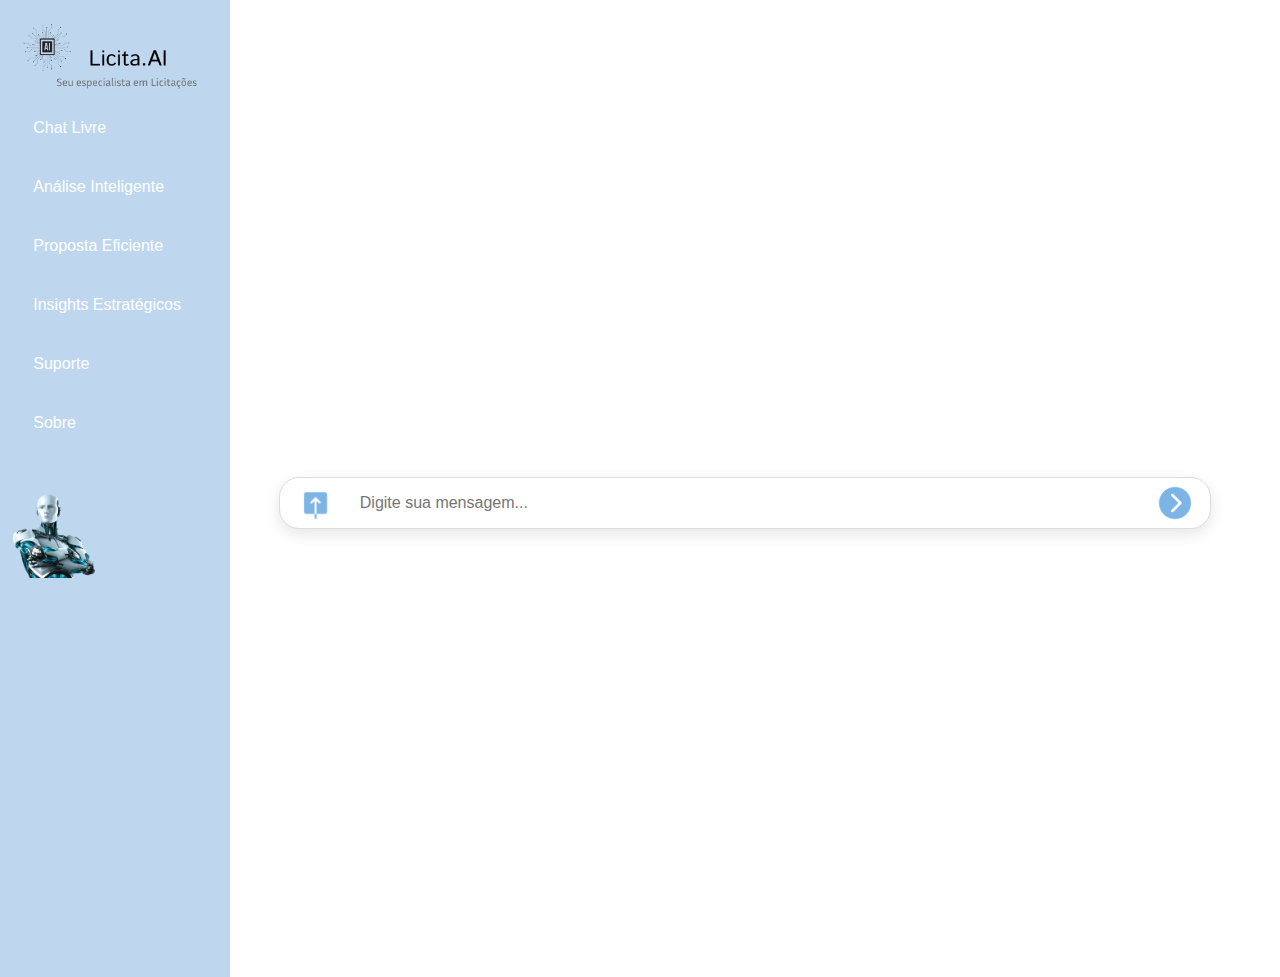
<file: index.html>
<!DOCTYPE html>
<html lang="pt-BR">

<head>
    <meta charset="UTF-8">
    <meta name="viewport" content="width=device-width, initial-scale=1.0">
    <title>Licita.AI</title>
    <link rel="stylesheet" href="style.css">
</head>
<body>
    <div class="container">
        <div class="sidebar">
            <div class="header">
                <img src="Logo completa copy.png" alt="Logotipo da Licita.AI">
            </div>
            <ul>
                <li><a href="#chat-livre" id="chat-link">Chat Livre</a></li>
                <li><a href="#analise-inteligente" id="analise-link">Análise Inteligente</a></li>
                <li><a href="#proposta-eficiente" id="proposta-link">Proposta Eficiente</a></li>
                <li><a href="#insights-estrategicos" id="insights-link">Insights Estratégicos</a></li>
                <li><a href="#suporte" id="suporte-link">Suporte</a></li>
                <li><a href="#sobre" id="sobre-link">Sobre</a></li>
            </ul>
            <img src="robo braços cruzados copy.png" alt="Robô Licita.AI" class="robo-image">
        </div>
        <div class="main">
            <div class="chat-container">
                <div class="chat-box">
                    <label class="upload-label" for="file-input">
                        <!--Botão de upload-->
                        <svg width="40" height="40" viewBox="0 0 45 45" fill="none" xmlns="http://www.w3.org/2000/svg" class="upload.icon" xmlns:xlink="http://www.w3.org/1999/xlink">
                            <rect width="35" height="35" fill="url(#pattern0_174_80)"/>
                            <defs>
                            <pattern id="pattern0_174_80" patternContentUnits="objectBoundingBox" width="1" height="1">
                            <use xlink:href="#image0_174_80" transform="scale(0.0111111)"/>
                            </pattern>
                            <image id="image0_174_80" width="90" height="90" xlink:href="[data-uri]"/>
                            </defs>
                        </svg>                    
                        <span class="file-name"></span>
                        <!--Lixeira
                        <button class="remove-file">
                            <svg viewBox="0 0 791.908 791.908" xml:space="preserve">
                                <path d="M648.587 99.881H509.156C500.276 43.486 452.761 0 394.444 0S287.696 43.486 279.731 99.881H142.315c-26.733 0-48.43 21.789-48.43 48.43v49.437c0 24.719 17.761 44.493 41.564 47.423V727.64c0 35.613 28.655 64.268 64.268 64.268h392.475c35.613 0 64.268-28.655 64.268-64.268V246.087c23.711-3.937 41.564-23.711 41.564-47.423v-49.437c-1.007-27.557-22.796-49.346-49.437-49.346zM394.444 36.62c38.543 0 70.219 26.733 77.085 63.261H316.351c7.874-35.613 39.55-63.261 78.093-63.261zm224.48 692.119c0 14.831-11.901 27.648-27.648 27.648H198.71c-14.831 0-27.648-11.901-27.648-27.648V247.185H618.01v481.554h.914zm41.473-530.991c0 6.958-4.944 11.902-11.902 11.902H142.223c-6.958 0-11.902-4.944-11.902-11.902v-49.437c0-6.958 4.944-11.902 11.902-11.902h505.265c6.958 0 11.901 4.944 11.901 11.902v49.437h1.008zM253.09 661.45V349.081c0-9.887 7.873-17.761 17.761-17.761s17.761 7.873 17.761 17.761V661.45c0 9.887-7.873 17.761-17.761 17.761-9.887 1.098-17.761-7.874-17.761-17.761zm125.516 0V349.081c0-9.887 7.873-17.761 17.761-17.761 9.887 0 17.761 7.873 17.761 17.761V661.45c0 9.887-7.873 17.761-17.761 17.761-9.797 1.098-17.761-7.874-17.761-17.761zm125.606 0V349.081c0-9.887 7.873-17.761 17.761-17.761s17.761 7.873 17.761 17.761V661.45c0 9.887-7.873 17.761-17.761 17.761-8.88 1.098-17.761-7.874-17.761-17.761z" fill="black"></path></svg></button>
                    --></label>
                    <input type="file" id="file-input" class="hidden">
                    <input type="text" id="message-input" class="chat-input" placeholder="Digite sua mensagem...">
                    <button class="send-btn" id="send-btn">
                        <!--Botão de enviar-->
                    <svg width="44" height="44" viewBox="0 0 44 44" fill="none" xmlns="http://www.w3.org/2000/svg" xmlns:xlink="http://www.w3.org/1999/xlink">
                            <rect width="40" height="40" fill="url(#pattern0_174_72)"/>
                            <defs>
                                <pattern id="pattern0_174_72" patternContentUnits="objectBoundingBox" width="1" height="1">
                                    <use xlink:href="#image0_174_72" transform="scale(0.0111111)"/>
                                </pattern>
                                <image id="image0_174_72" width="90" height="90" xlink:href="[data-uri]"/>
                            </defs>
                        </svg>
                    </button>
                </div>
                <p id="file-name" class="file-name"></p>
            </div>
            <div class="resumo-edital"><!-- Aqui será exibido o resumo do edital --></div>
        </div>
        <div id="analise-inteligente" class="content">
            <h2>Análise Inteligente</h2>
            <div class="chat-area">
                <div class="chat-messages"><!-- Mensagens do chat --></div>
                <div class="chat-input-area">
                    <input type="text" placeholder="Digite sua mensagem...">
                    <button class="send-button">
                        <svg width="44" height="44" viewBox="0 0 44 44" fill="none" xmlns="http://www.w3.org/2000/svg" xmlns:xlink="http://www.w3.org/1999/xlink">
                            <rect width="44" height="44" fill="url(#pattern0_174_72)"/>
                            <defs>
                                <pattern id="pattern0_174_72" patternContentUnits="objectBoundingBox" width="1" height="1">
                                    <use xlink:href="#image0_174_72" transform="scale(0.0111111)"/>
                                </pattern>
                                <image id="image0_174_72" width="90" height="90" xlink:href="[data-uri]"/>
                            </defs>
                        </svg>
                    </button>
                </div>
            </div>
            <div class="upload-area">
                <input type="file" id="upload-input-analise" accept=".pdf,.zip">
                <label for="upload-input-analise">Carregar Edital</label>
            </div>
        </div>
        <div class="analise-results">
            <div class="chat-container"><!-- Seção de chat para dúvidas --></div>
        </div>
        <div id="proposta-eficiente" class="content">
            <img src="pagina_cons copy.png" alt="Página em construção" class="pagconst">
                <!--<h2>Proposta Eficiente</h2> 
                <div class="content-area">
                    <div class="upload-area">
                        <input type="file" id="upload-input-proposta" accept=".pdf,.zip">
                        <label for="upload-input-proposta">Carregar Edital</label>
                        <button id="upload-button-proposta">Enviar</button>
                    </div>
                    <button id="gerar-proposta">Gerar Proposta</button>
                    <div class="download-area">-->
                        <!-- Área para exibir o link de download da proposta 
                    </div>
                </div>-->
        </div>
        <div id="insights-estrategicos" class="content">
            <img src="pagina_cons copy.png" alt="Página em construção" class="pagconst">
                <!--<h2>Insights Estratégicos</h2> -->
        <div id="powerbi-dashboard">
                    <!-- Área para o dashboard do Power BI -->
    </div>
            </div>
            <div id="suporte" class="content">
                <h2>Suporte</h2> 
                <form id="contato-form">
                    <label for="nome">Nome:</label>
                    <input type="text" id="nome" required>
                    <label for="email">Email:</label>
                    <input type="email" id="email" required>
                    <label for="mensagem">Mensagem:</label>
                    <textarea id="mensagem" required></textarea>
                    <button type="submit">Enviar</button>
                </form>
            </div>
            <div id="sobre" class="content">
                <h2>Sobre</h2>

                <p> Licita.AI é um software com Inteligência Artificial capaz de exercer o papel de um especialista em Licitações. A ferramenta auxilia na análise de licitações, elaboração de insights da área e oferece suporte para lidar com os desafios do dia a dia no mundo das licitações.

                <p>Licita.AI oferece as seguintes funcionalidades:</p>
                    
                <p>Chat Livre: Tire suas dúvidas sobre a área de licitações.</p>
                    
                <p>Análise Inteligente: Receba uma análise detalhada da probabilidade de sucesso em um pregão, com base em dados históricos e padrões do mercado.</p>
                <p>Proposta Eficiente: Crie propostas assertivas, com base em dados coletados e análise do mercado.</p>
                <p>Insights Estratégicos: A ferramenta fornece gráficos e insights sobre a dinâmica do mercado, ajudando você a entender como a área está se comportando.</p>
                <p>Suporte: Em caso de dúvidas ou problemas com a ferramenta, a equipe de suporte está pronta para ajudar.</p>
                    
                    <p>Criadores:Nicoli Rocini Pelatti Campoli; Julia Saraiva Goncalves Lima Meirelles; Thiago Fonseca Palomares; Maria Clara Da Silva Brandi Escobar e Nickolas Carvalho De Azevedo </p>
                    
                    </p>
            </div>
        </div>
        <script src="script.js"></script>
</body>

</html>
</file>
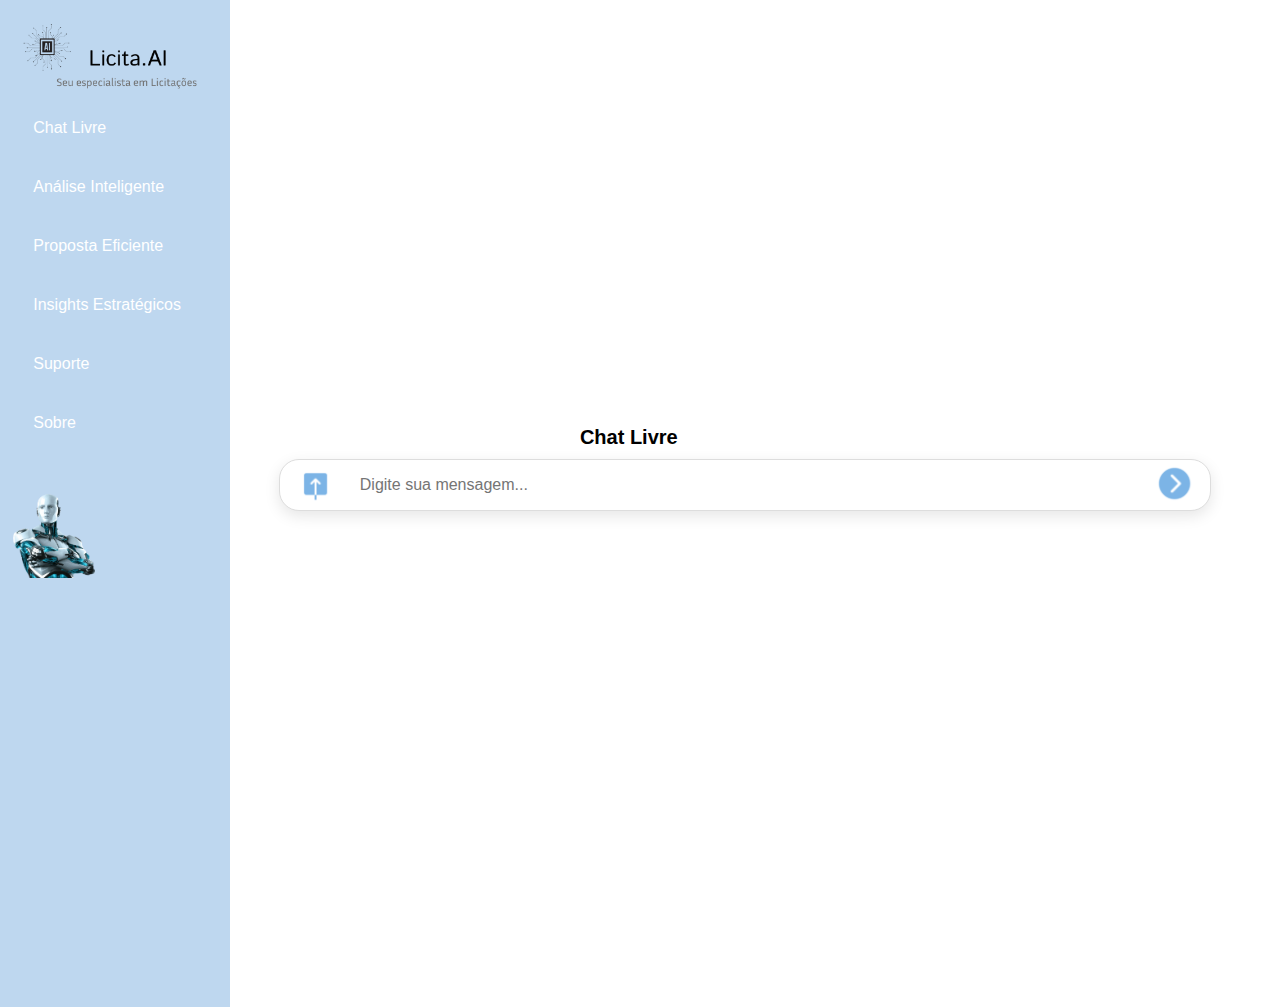
<file: index2.html>
<!DOCTYPE html>
<html lang="pt-BR">

<head>
    <meta charset="UTF-8">
    <meta name="viewport" content="width=device-width, initial-scale=1.0">
    <title>Licita.AI</title>
    <link rel="stylesheet" href="style2.css">
</head>

<body>
    <div class="container">
        <div class="sidebar">
            <div class="header">
                <img src="Logo completa copy.png" alt="Logo Licita.AI">
            </div>
            <ul>
                <li><a href="#chat-livre" id="chat-link">Chat Livre</a></li>
                <li><a href="#analise-inteligente" id="analise-link">Análise Inteligente</a></li>
                <li><a href="#proposta-eficiente" id="proposta-link">Proposta Eficiente</a></li>
                <li><a href="#insights-estrategicos" id="insights-link">Insights Estratégicos</a></li>
                <li><a href="#suporte" id="suporte-link">Suporte</a></li>
                <li><a href="#sobre" id="sobre-link">Sobre</a></li>
            </ul>
            <img src="robo braços cruzados copy.png" alt="Robô Licita.AI" class="robo-image">
        </div>
        <div class="main">
            <div id="chat-livre" class="content">
                <div class="chat-container">
                    <h2>Chat Livre</h2>
                    <div class="chat-livre-area">
                        <label class="upload-label" for="file-input">
                            <!--Botão de upload-->
                            <svg width="40" height="40" viewBox="0 0 45 45" fill="none" xmlns="http://www.w3.org/2000/svg" class="upload.icon" xmlns:xlink="http://www.w3.org/1999/xlink">
                                <rect width="35" height="35" fill="url(#pattern0_174_80)"/>
                                <defs>
                                    <pattern id="pattern0_174_80" patternContentUnits="objectBoundingBox" width="1" height="1">
                                        <use xlink:href="#image0_174_80" transform="scale(0.0111111)"/>
                                    </pattern>
                                    <image id="image0_174_80" width="90" height="90" xlink:href="[data-uri]"/>
                                </defs>
                            </svg>
                            <span class="file-name"></span>
                            <!--Lixeira

                            <button class="remove-file">
                                <svg viewBox="0 0 791.908 791.908" xml:space="preserve">
                                    <path d="M648.587 99.881H509.156C500.276 43.486 452.761 0 394.444 0S287.696 43.486 279.731 99.881H142.315c-26.733 0-48.43 21.789-48.43 48.43v49.437c0 24.719 17.761 44.493 41.564 47.423V727.64c0 35.613 28.655 64.268 64.268 64.268h392.475c35.613 0 64.268-28.655 64.268-64.268V246.087c23.711-3.937 41.564-23.711 41.564-47.423v-49.437c-1.007-27.557-22.796-49.346-49.437-49.346zM394.444 36.62c38.543 0 70.219 26.733 77.085 63.261H316.351c7.874-35.613 39.55-63.261 78.093-63.261zm224.48 692.119c0 14.831-11.901 27.648-27.648 27.648H198.71c-14.831 0-27.648-11.901-27.648-27.648V247.185H618.01v481.554h.914zm41.473-530.991c0 6.958-4.944 11.902-11.902 11.902H142.223c-6.958 0-11.902-4.944-11.902-11.902v-49.437c0-6.958 4.944-11.902 11.902-11.902h505.265c6.958 0 11.901 4.944 11.901 11.902v49.437h1.008zM253.09 661.45V349.081c0-9.887 7.873-17.761 17.761-17.761s17.761 7.873 17.761 17.761V661.45c0 9.887-7.873 17.761-17.761 17.761-9.887 1.098-17.761-7.874-17.761-17.761zm125.516 0V349.081c0-9.887 7.873-17.761 17.761-17.761 9.887 0 17.761 7.873 17.761 17.761V661.45c0 9.887-7.873 17.761-17.761 17.761-9.797 1.098-17.761-7.874-17.761-17.761zm125.606 0V349.081c0-9.887 7.873-17.761 17.761-17.761s17.761 7.873 17.761 17.761V661.45c0 9.887-7.873 17.761-17.761 17.761-8.88 1.098-17.761-7.874-17.761-17.761z" fill="black"></path></svg></button>-->
                        </label>
                        <input type="file" id="file-input" class="hidden">
                        <input type="text" id="message-input" class="chat-input" placeholder="Digite sua mensagem...">
                        <button class="send-btn" id="send-btn">
                            <!--Botão de enviar-->
                            <svg width="44" height="44" viewBox="0 0 45 45" fill="none" xmlns="http://www.w3.org/2000/svg" xmlns:xlink="http://www.w3.org/1999/xlink">
                                <rect width="40" height="40" fill="url(#pattern0_174_72)"/>
                                <defs>
                                    <pattern id="pattern0_174_72" patternContentUnits="objectBoundingBox" width="1" height="1">
                                        <use xlink:href="#image0_174_72" transform="scale(0.0111111)"/>
                                    </pattern>
                                    <image id="image0_174_72" width="90" height="90" xlink:href="[data-uri]"/>
                                </defs>
                            </svg>
                        </button>
                    </div>
                    <p id="file-name" class="file-name"></p>
                </div>
                <div class="resumo-edital"><!-- Aqui será exibido o resumo do edital --></div>
            </div>
            <div id="analise-inteligente" class="content">
                <div class="chat-container">
                    <h2>Análise Inteligente</h2>
                    <div class="chat-analise-area">
                        <label class="upload-label" for="file-input">
                            <!--Botão de upload-->
                            <svg width="40" height="40" viewBox="0 0 45 45" fill="none" xmlns="http://www.w3.org/2000/svg" class="upload.icon" xmlns:xlink="http://www.w3.org/1999/xlink">
                                <rect width="35" height="35" fill="url(#pattern0_174_80)"/>
                                <defs>
                                    <pattern id="pattern0_174_80" patternContentUnits="objectBoundingBox" width="1" height="1">
                                        <use xlink:href="#image0_174_80" transform="scale(0.0111111)"/>
                                    </pattern>
                                    <image id="image0_174_80" width="90" height="90" xlink:href="[data-uri]"/>
                                </defs>
                            </svg>
                            <span class="file-name"></span>
                            <!--Lixeira
                            <button class="remove-file">
                                <svg viewBox="0 0 791.908 791.908" xml:space="preserve">
                                    <path d="M648.587 99.881H509.156C500.276 43.486 452.761 0 394.444 0S287.696 43.486 279.731 99.881H142.315c-26.733 0-48.43 21.789-48.43 48.43v49.437c0 24.719 17.761 44.493 41.564 47.423V727.64c0 35.613 28.655 64.268 64.268 64.268h392.475c35.613 0 64.268-28.655 64.268-64.268V246.087c23.711-3.937 41.564-23.711 41.564-47.423v-49.437c-1.007-27.557-22.796-49.346-49.437-49.346zM394.444 36.62c38.543 0 70.219 26.733 77.085 63.261H316.351c7.874-35.613 39.55-63.261 78.093-63.261zm224.48 692.119c0 14.831-11.901 27.648-27.648 27.648H198.71c-14.831 0-27.648-11.901-27.648-27.648V247.185H618.01v481.554h.914zm41.473-530.991c0 6.958-4.944 11.902-11.902 11.902H142.223c-6.958 0-11.902-4.944-11.902-11.902v-49.437c0-6.958 4.944-11.902 11.902-11.902h505.265c6.958 0 11.901 4.944 11.901 11.902v49.437h1.008zM253.09 661.45V349.081c0-9.887 7.873-17.761 17.761-17.761s17.761 7.873 17.761 17.761V661.45c0 9.887-7.873 17.761-17.761 17.761-9.887 1.098-17.761-7.874-17.761-17.761zm125.516 0V349.081c0-9.887 7.873-17.761 17.761-17.761 9.887 0 17.761 7.873 17.761 17.761V661.45c0 9.887-7.873 17.761-17.761 17.761-9.797 1.098-17.761-7.874-17.761-17.761zm125.606 0V349.081c0-9.887 7.873-17.761 17.761-17.761s17.761 7.873 17.761 17.761V661.45c0 9.887-7.873 17.761-17.761 17.761-8.88 1.098-17.761-7.874-17.761-17.761z" fill="black"></path></svg></button>-->
                        </label>
                        <input type="file" id="file-input" class="hidden">
                        <input type="text" id="message-input" class="chat-input" placeholder="Digite sua mensagem...">
                        <button class="send-btn" id="send-btn">
                            <!--Botão de enviar-->
                            <svg width="44" height="44" viewBox="0 0 45 45" fill="none" xmlns="http://www.w3.org/2000/svg" xmlns:xlink="http://www.w3.org/1999/xlink">
                                <rect width="40" height="40" fill="url(#pattern0_174_72)"/>
                                <defs>
                                    <pattern id="pattern0_174_72" patternContentUnits="objectBoundingBox" width="1" height="1">
                                        <use xlink:href="#image0_174_72" transform="scale(0.0111111)"/>
                                    </pattern>
                                    <image id="image0_174_72" width="90" height="90" xlink:href="[data-uri]"/>
                                </defs>
                            </svg>                                
                        </button>
                    </div>
                    <p id="file-name" class="file-name"></p>
                </div>
                <div class="resumo-edital"><!-- Aqui será exibido o resumo do edital --></div>
            </div>
            <div class="analise-results">
                <div class="chat-duvida"><!-- Seção de chat para dúvidas --></div>
            </div>
            <div id="proposta-eficiente" class="content">
                <img src="pagina_cons copy.png" alt="Página em construção" class="pagconst">
                <!--<h2>Proposta Eficiente</h2> 
                <div class="content-area">
                    <div class="upload-area">
                        <input type="file" id="upload-input-proposta" accept=".pdf,.zip">
                        <label for="upload-input-proposta">Carregar Edital</label>
                        <button id="upload-button-proposta">Enviar</button>
                    </div>
                    <button id="gerar-proposta">Gerar Proposta</button>
                    <div class="download-area">-->
                        <!-- Área para exibir o link de download da proposta 
                    </div>
                </div>-->
            </div>
            <div id="insights-estrategicos" class="content">
                <img src="pagina_cons copy.png" alt="Página em construção" class="pagconst">
                <!--<h2>Insights Estratégicos</h2> -->
                <div id="powerbi-dashboard">
                    <!-- Área para o dashboard do Power BI -->
                </div>
            </div>
            <div id="suporte" class="content">
                <h2>Suporte</h2> 
                <form id="contato-form">
                    <label for="nome">Nome:</label>
                    <input type="text" id="nome" required>
                    <label for="email">Email:</label>
                    <input type="email" id="email" required>
                    <label for="mensagem">Mensagem:</label>
                    <textarea id="mensagem" required></textarea>
                    <button type="submit">Enviar</button>
                </form>
            </div>
            <div id="sobre" class="content">
                <h2>Sobre</h2> 
                <p> Licita.AI é um software com Inteligência Artificial capaz de exercer o papel de um especialista em Licitações. A ferramenta auxilia na análise de licitações, elaboração de insights da área e oferece suporte para lidar com os desafios do dia a dia no mundo das licitações.

                <p>Licita.AI oferece as seguintes funcionalidades:</p>
                    
                <p>Chat Livre: Tire suas dúvidas sobre a área de licitações.</p>
                    
                <p>Análise Inteligente: Receba uma análise detalhada da probabilidade de sucesso em um pregão, com base em dados históricos e padrões do mercado.</p>
                <p>Proposta Eficiente: Crie propostas assertivas, com base em dados coletados e análise do mercado.</p>
                <p>Insights Estratégicos: A ferramenta fornece gráficos e insights sobre a dinâmica do mercado, ajudando você a entender como a área está se comportando.</p>
                <p>Suporte: Em caso de dúvidas ou problemas com a ferramenta, a equipe de suporte está pronta para ajudar.</p>
                    
                    <p>Criadores:Nicoli Rocini Pelatti Campoli; Julia Saraiva Goncalves Lima Meirelles; Thiago Fonseca Palomares; Maria Clara Da Silva Brandi Escobar e Nickolas Carvalho De Azevedo </p>
                    
                    </p>
            </div>
        </div>
        <script src="script2.js"></script>
</body>

</html>
</file>
<file: style.css>
/* Estilos gerais */
body {
    font-family: 'Roboto', sans-serif;
    margin: 0;
}

/* Menu Lateral */
.sidebar {
    background-color: #BED7EF;
    color: white; 
    width: 16%; 
    padding: 1%;
    min-height: 100vh;
}

/* Logo */
.sidebar .header img {
    width: 90%; 
    /*margin-right: 5%;
    margin-left: 1%;*/
}

.sidebar ul {
    list-style: none;
    padding: 0;
    flex-direction: column;
}

.sidebar li {
    margin-bottom: 10%; 
}

.sidebar a {
    text-decoration: none;
    color: white;
    display: block; 
    padding: 5% 10%;
    border-radius: 3%; 
    transition: background-color 0.3s ease; 
}

/*Sombra de transição das abas*/
.sidebar a:hover {
    background-color: #002aff97; 
}

/* Imagem do robô no menu */
.robo-image {
    width: 40%; 
    margin-top: 15%; 
    margin-bottom: 0%;
}

/* Conteúdo Principal */
.main {
    display: flex; 
    flex-direction: column; 
    flex: 1; 
    padding: 3%;
    background-color: #fff; 
    height: 100vh; 
    min-height: 100vh;
}

/* Aba: Chat Livre */
.chat-area {
    height: calc(100vh - 100%); 
    display: flex;
    flex-direction: column;
    border: 1px solid #b4b4b4;
    padding: 1%;
    border-radius: 5px;
    background-color: #fff;
    margin-top: 2%; 
    margin-bottom: 1%; 
}

/* Mensagens do chat */
.chat-messages {
    flex: 1; 
    overflow-y: auto;
}

/* Caixa de texto: digite aqui... */
.chat-input-area {
    display: flex;
    justify-content: space-between; 
    margin-right: 1%;
    align-items: center; 
    margin-top: 1%;
    width: 100%;
    position: relative; /* Adiciona position: relative para o container */
}

/* Botão de Enviar Redondo */
.chat-input-area button.send-button {
    padding: 1% 1.2%;
    background-color: #007bffc8; 
    border-radius: 50%;
    border: none;
    cursor: pointer;
    margin-left: 1%; 
}

/* Caixa de texto*/
.chat-input-area input {
    width: calc(100% - 60px); 
    padding: 1.5%; 
    border: 1px solid #ddd;
    border-radius: 5px;
    margin-right: 0.5%;
    margin-top: 0;
}

/*tamanho do svg (seta)*/
.chat-input-area button.send-button svg {
    width: 20px;
    height: 20px;
}

/* Upload */
.upload-area {
    display: flex;
    flex-direction: column;
    align-items: flex-start;
    margin-bottom: 1%;
}

.remove-file svg {
    width: 20px; /* Ajuste o tamanho como desejar */
    height: 20px;
    background-color: transparent;
    padding: 0; /* Remova o padding */
    border: none; /* Remova a borda */
}

.analise-results ul {
    list-style: none;
    padding: 0;
}

.analise-results li {
    margin-bottom: 0.5%;
}

/*esconde o botão padrão de escolher arquivo*/
.upload-area input[type="file"] {
    display: none;
}

/* Botão Carregar edital todos */
.upload-area label {
    padding: 0.8% 1.5%;
    background-color: #007bff;
    color: white; 
    font-size: 15px;
    border: none;
    border-radius: 5px;
    cursor: pointer;
    margin-right: 10px;
    margin-bottom: 10px;
    box-shadow: 2px 2px 5px rgba(0, 0, 0, 0.2); 
    transition: box-shadow 0.3s ease; 
}

/*Sombra do botão Carregar edital*/
.upload-area label:hover {
    box-shadow: 3px 3px 8px rgba(0, 0, 0, 0.3); 
}

/*Botão Enviar aba proposta eficiente*/
.upload-area button {
    padding: 0.8% 1.5%;
    color: white;
    border: none;
    border-radius: 5px;
    cursor: pointer;
    box-shadow: 2px 2px 5px rgba(0, 0, 0, 0.2); 
    transition: box-shadow 0.3s ease; 
}

/*Sombra do botão enviar aba proposta eficiente*/
.upload-area button:hover {
    box-shadow: 3px 3px 8px rgba(0, 0, 0, 0.3); 
}

/* Resultados */
.analise-results {
    margin-bottom: 20px;
}

/* Botão Gerar Proposta 
#gerar-proposta {
    padding: 10px 20px;
    background-color: #007bff;
    color: white;
    border: none;
    border-radius: 5px;
    cursor: pointer;
    margin-bottom: 10px;
    box-shadow: 2px 2px 5px rgba(0, 0, 0, 0.2); 
    transition: box-shadow 0.3s ease; 
}


/*Sombra do botão Gerar Proposta na aba 3
#gerar-proposta:hover {
    box-shadow: 3px 3px 8px rgba(0, 0, 0, 0.3); 
}

/* Download 
.download-area {
    flex: 1;
    margin-bottom: 20px;
}*/

/*imagem pág. em construção*/
.pagconst{
    width:20%;
    margin-left: 40%;
    margin-top: 10%;
}

/* Formulário de Contato */
#contato-form label {
    display: block;
    margin-bottom: 5px;
}

#contato-form input,
#contato-form textarea {
    width: 100%;
    padding: 0.8%;
    border: 1px solid #ddd;
    border-radius: 5px;
    margin-bottom: 10px;
}

/*Botão Enviar da aba suporte*/
#contato-form button {
    padding: 1% 2%;
    background-color: #007bff;
    color: white;
    border: none;
    border-radius: 5px;
    cursor: pointer;
    box-shadow: 2px 2px 5px rgba(0, 0, 0, 0.2); 
    transition: box-shadow 0.3s ease; 
}

/*Sobra do botão enviar da aba suporte*/
#contato-form button:hover {
    box-shadow: 3px 3px 8px rgba(0, 0, 0, 0.3); 
}

.container {
    display: flex; 
    min-height: 100vh; 
}

/* Responsividade */
@media (max-width: 768px) { /* Para tablets e telas menores */
    .container {
        width: 768px;
    .sidebar {
        width: 100%; 
        position: fixed; 
        top: 0; 
        height: 100vh; 
        z-index: 10; 
    }
}

    .main {
        margin-left: 250px; 
        padding-left: 20px; 
    }

    .chat-area {
        height: calc(100vh - 180px); 
    }

    .upload-area {
        flex-direction: row; 
    }
}

/*Título de todas as abas*/
h2{
    font-size:20px;
    text-align: center;
    margin-top: -10px;
    margin-bottom: 10px;
}

/* Container do chat */
.chat-container {
    width: 100%;
    max-width: 700px;
    padding: 10px;
    margin-top:45%;
}

/* Caixa de input do chat */
.chat-box {
    display: flex;
    align-items: center;
    width:130%;
    height: 30px;
    background-color: white;
    border: 1px solid #ddd;
    border-radius: 20px;
    padding: 10px;
    box-shadow: 0px 5px 15px rgba(0, 0, 0, 0.1);
}

/* Estilização do botão de upload (label) - icone */ 
.upload-label svg{
    cursor: pointer;
    margin-right: 10px;
    margin-left: 10px;;
    margin-top: 15px;;
}

/* Input de mensagem */
.chat-input {
    flex-grow: 1;
    border: none;
    outline: none;
    font-size: 16px;
    padding: 10px;
    border-radius: 20px;
}

/* Botão de enviar */
.send-btn {
    background-color: transparent;
    border: none;
    padding: 1px 1px;
    border-radius: 20px;
    cursor: pointer;
    margin-left: 10px;
    transition: background-color 0.3s;
}

.send-btn svg{
margin-top: 6px;
}


/* Estilizando o campo de upload escondido */
.hidden {
    display: none;
}

/* Exibir nome do arquivo */
.file-name {
    margin-top: 10px;
    font-size: 14px;
    color: #555;
}
</file>
<file: style2.css>
/* Estilos gerais */
body {
    font-family: 'Roboto', sans-serif;
    margin: 0;
}

/* Menu Lateral */
.sidebar {
    background-color: #BED7EF;
    color: white; 
    width: 16%; 
    padding: 1%;
    min-height: 100vh;
}

/* Logo */
.sidebar .header img {
    width: 90%; 
    /*margin-right: 5%;
    margin-left: 1%;*/
}

.sidebar ul {
    list-style: none;
    padding: 0;
    flex-direction: column;
}

.sidebar li {
    margin-bottom: 10%; 
}

.sidebar a {
    text-decoration: none;
    color: white;
    display: block; 
    padding: 5% 10%;
    border-radius: 3%; 
    transition: background-color 0.3s ease; 
}

/*Sombra de transição das abas*/
.sidebar a:hover {
    background-color: #d6d6d697; 
}

/* Imagem do robô no menu */
.robo-image {
    width: 40%; 
    margin-top: 15%; 
    margin-bottom: 0%;
}

/* Conteúdo Principal */
.main {
    display: flex; 
    flex-direction: column; 
    flex: 1; 
    padding: 3%;
    background-color: #fff; 
    height: 100vh; 
    min-height: 100vh;
    margin-top: 30px;
}

.content{
    margin-top: -100px;
}

/* Aba: Chat Livre*/
.chat-livre-area {
    display: flex;
    align-items: center;
    width:130%;
    height: 30px;
    background-color: white;
    border: 1px solid #ddd;
    border-radius: 20px;
    padding: 10px;
    box-shadow: 0px 5px 15px rgba(0, 0, 0, 0.1);
}

.chat-analise-area {
    display: flex;
    align-items: center;
    width:130%;
    height: 30px;
    background-color: white;
    border: 1px solid #ddd;
    border-radius: 20px;
    padding: 10px;
    box-shadow: 0px 5px 15px rgba(0, 0, 0, 0.1);
}


/* Container do chat */
.chat-container {
    width: 100%;
    max-width: 700px;
    padding: 10px;
    margin-top:47%;
}

.chat-duvida{
    width: 100%;
    max-width: 700px;
    padding: 10px;
}

/* Estilização do botão de upload (label) - icone */ 
.upload-label svg{
    cursor: pointer;
    margin-right: 10px;
    margin-left: 10px;
    margin-top: 15px;  
}


/* Input de mensagem */
.chat-input {
    flex-grow: 1;
    border: none;
    outline: none;
    font-size: 16px;
    padding: 10px;
    border-radius: 20px;
}

/* Botão de enviar */
.send-btn {
    background-color: transparent;
    border: none;
    padding: 1px 1px;
    border-radius: 20px;
    cursor: pointer;
    margin-left: 10px;
    transition: background-color 0.3s;
}

.send-btn svg{
margin-top: 6px;
}


/* Estilizando o campo de upload escondido */
.hidden {
    display:none;
}

/* Exibir nome do arquivo */
.file-name {
    margin-top: 10px;
    font-size: 14px;
    color: #555;
}

.analise-results ul {
    list-style: none;
    padding: 0;
}

.analise-results li {
    margin-bottom: 0.5%;
}

/*Botão Enviar aba proposta eficiente
.upload-area button {
    padding: 0.8% 1.5%;
    color: white;
    border: none;
    border-radius: 5px;
    cursor: pointer;
    box-shadow: 2px 2px 5px rgba(0, 0, 0, 0.2); 
    transition: box-shadow 0.3s ease; 
}*/

/* Resultados */
.analise-results {
    margin-bottom: 20px;
}

/* Botão Gerar Proposta 
#gerar-proposta {
    padding: 10px 20px;
    background-color: #007bff;
    color: white;
    border: none;
    border-radius: 5px;
    cursor: pointer;
    margin-bottom: 10px;
    box-shadow: 2px 2px 5px rgba(0, 0, 0, 0.2); 
    transition: box-shadow 0.3s ease; 
}


/*Sombra do botão Gerar Proposta na aba 3
#gerar-proposta:hover {
    box-shadow: 3px 3px 8px rgba(0, 0, 0, 0.3); 
}

/* Download 
.download-area {
    flex: 1;
    margin-bottom: 20px;
}*/

/*imagem pág. em construção*/
.pagconst{
    width:20%;
    margin-left: 40%;
    margin-top: 10%;
}

/* Formulário de Contato */
#contato-form label {
    display: block;
    margin-bottom: 5px;
}

#contato-form input,
#contato-form textarea {
    width: 100%;
    padding: 0.8%;
    border: 1px solid #ddd;
    border-radius: 5px;
    margin-bottom: 10px;
}

/*Botão Enviar da aba suporte*/
#contato-form button {
    padding: 1% 2%;
    background-color: #007bff;
    color: white;
    border: none;
    border-radius: 5px;
    cursor: pointer;
    box-shadow: 2px 2px 5px rgba(0, 0, 0, 0.2); 
    transition: box-shadow 0.3s ease; 
}

/*Sobra do botão enviar da aba suporte*/
#contato-form button:hover {
    box-shadow: 3px 3px 8px rgba(0, 0, 0, 0.3); 
}

.container {
    display: flex; 
    min-height: 100vh; 
}

h2{
    font-size:20px;
    text-align: center;
    margin-top: -10px;
    margin-bottom: 10px;
}

/* Responsividade */
@media (max-width: 768px) { /* Para tablets e telas menores */
    .container {
        width: 768px;}
    .sidebar {
        width: 100%; 
        position: fixed; 
        top: 0; 
        height: 100vh; 
        z-index: 10; 
        background-color: black;
    }


    .main {
        margin-left: 250px; 
        padding-left: 20px; 
    }

    .chat-area {
        height: calc(100vh - 180px); 
    }

    /*.upload-area {
        flex-direction: row; 
    }
}*/
}
</file>
